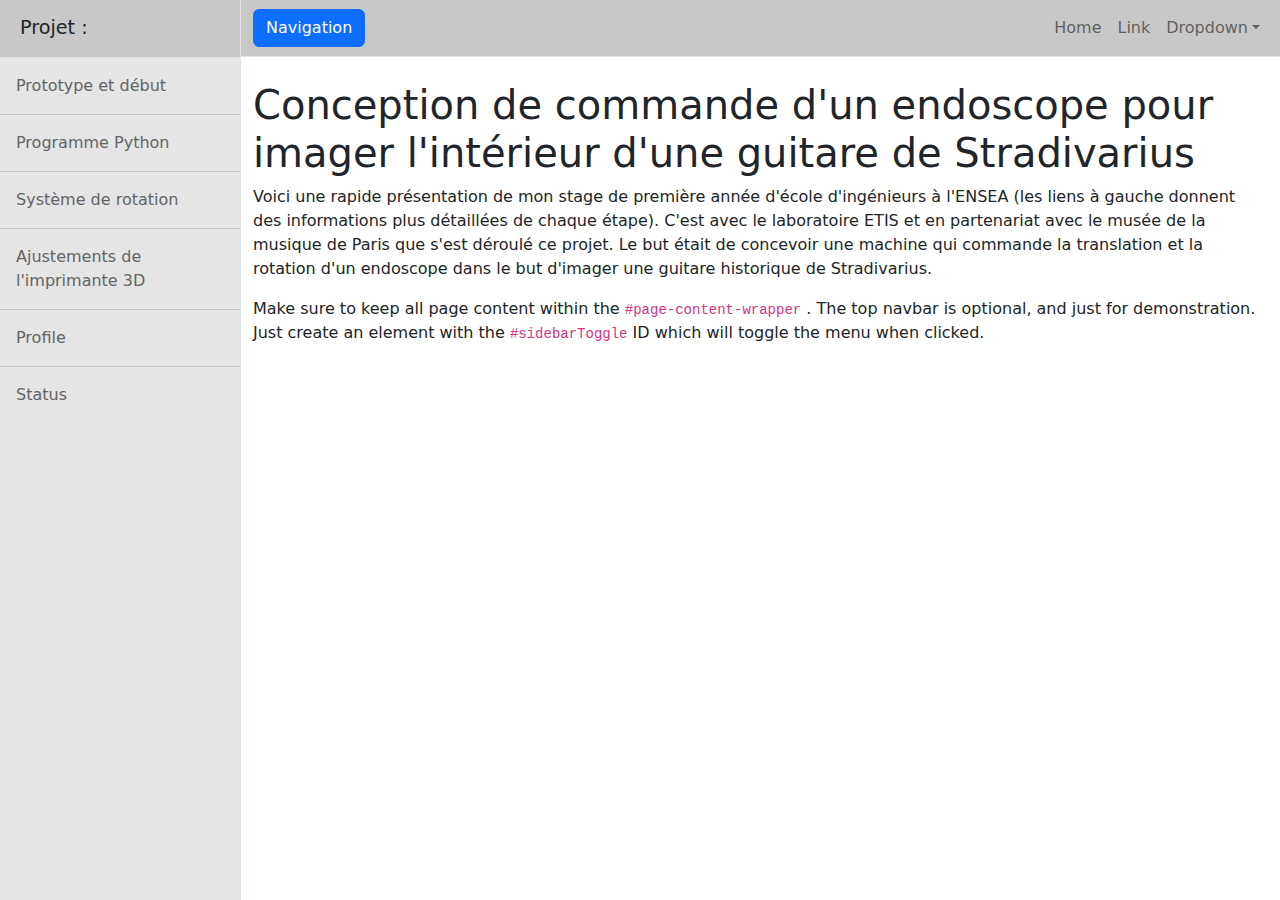
<file: index.html>
<!DOCTYPE html>
<html>
    <head>
        <meta charset="utf-8" />
        <meta name="viewport" content="width=device-width, initial-scale=1, shrink-to-fit=no" />
        <meta name="description" content="Stage 1ère année" />
        <meta name="author" content="Mattéo DOFFE" />
        <title>Stage de première année d'école d'ingénieur</title>
        <!-- Favicon-->
        <link rel="icon" type="image/x-icon" href="assets/favicon.ico" />
        <!-- Core theme CSS (includes Bootstrap)-->
        <link href="css/styles.css" rel="stylesheet" />
    </head>
    <body>
        <div class="d-flex" id="wrapper">
            <!-- Sidebar-->
            <div class="border-end bg-white" id="sidebar-wrapper">
                <div class="sidebar-heading border-bottom bg-light">Projet : </div>
                <div class="list-group list-group-flush">
                    <a class="list-group-item list-group-item-action list-group-item-light p-3" href="prototype.html">Prototype et début</a>
                    <a class="list-group-item list-group-item-action list-group-item-light p-3" href="python.html">Programme Python</a>
                    <a class="list-group-item list-group-item-action list-group-item-light p-3" href="sysrotation.html">Système de rotation</a>
                    <a class="list-group-item list-group-item-action list-group-item-light p-3" href="Bricolage_imprimante.html">Ajustements de l'imprimante 3D</a>
                    <a class="list-group-item list-group-item-action list-group-item-light p-3" href="#!">Profile</a>
                    <a class="list-group-item list-group-item-action list-group-item-light p-3" href="#!">Status</a>
                </div>
            </div>
            <!-- Page content wrapper-->
            <div id="page-content-wrapper">
                <!-- Top navigation-->
                <nav class="navbar navbar-expand-lg navbar-light bg-light border-bottom">
                    <div class="container-fluid">
                        <button class="btn btn-primary" id="sidebarToggle">Navigation</button>
                        <button class="navbar-toggler" type="button" data-bs-toggle="collapse" data-bs-target="#navbarSupportedContent" aria-controls="navbarSupportedContent" aria-expanded="false" aria-label="Toggle navigation"><span class="navbar-toggler-icon"></span></button>
                        <div class="collapse navbar-collapse" id="navbarSupportedContent">
                            <ul class="navbar-nav ms-auto mt-2 mt-lg-0">
                                <li class="nav-item active"><a class="nav-link" href="index.html">Home</a></li>
                                <li class="nav-item"><a class="nav-link" href="#!">Link</a></li>
                                <li class="nav-item dropdown">
                                    <a class="nav-link dropdown-toggle" id="navbarDropdown" href="#" role="button" data-bs-toggle="dropdown" aria-haspopup="true" aria-expanded="false">Dropdown</a>
                                    <div class="dropdown-menu dropdown-menu-end" aria-labelledby="navbarDropdown">
                                        <a class="dropdown-item" href="#!">Action</a>
                                        <a class="dropdown-item" href="#!">Another action</a>
                                        <div class="dropdown-divider"></div>
                                        <a class="dropdown-item" href="#!">Something else here</a>
                                    </div>
                                </li>
                            </ul>
                        </div>
                    </div>
                </nav>
                <!-- Page content-->
                <div class="container-fluid">
                    <h1 class="mt-4">Conception de commande d'un endoscope pour imager l'intérieur d'une guitare de Stradivarius</h1>
                    <p>Voici une rapide présentation de mon stage de première année d'école d'ingénieurs à l'ENSEA (les liens à gauche donnent des informations plus détaillées de chaque étape). C'est avec le laboratoire ETIS et en partenariat avec le musée de la musique de Paris que s'est déroulé ce projet. Le but était de concevoir une machine qui commande la translation et la rotation d'un endoscope dans le but d'imager une guitare historique de Stradivarius.</p>
                    <p>
                        Make sure to keep all page content within the
                        <code>#page-content-wrapper</code>
                        . The top navbar is optional, and just for demonstration. Just create an element with the
                        <code>#sidebarToggle</code>
                        ID which will toggle the menu when clicked.
                    </p>
                </div>
            </div>
        </div>
        <!-- Bootstrap core JS-->
        <script src="https://cdn.jsdelivr.net/npm/bootstrap@5.2.3/dist/js/bootstrap.bundle.min.js"></script>
        <!-- Core theme JS-->
        <script src="js/scripts.js"></script>
    </body>
</html>
</file>
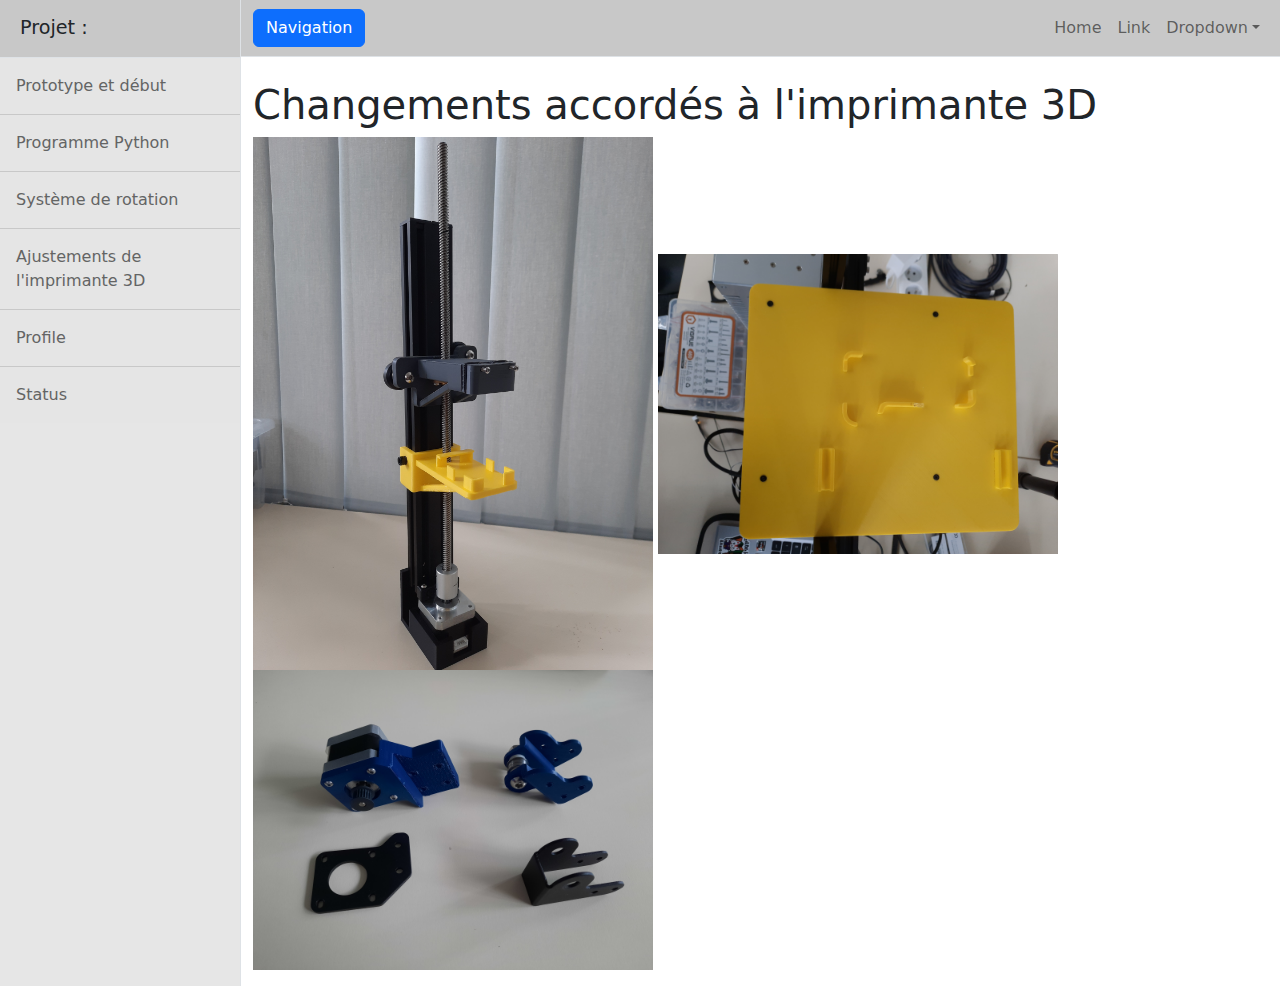
<file: Bricolage_imprimante.html>
<!DOCTYPE html>
<html>
    <head>
        <meta charset="utf-8" />
        <meta name="viewport" content="width=device-width, initial-scale=1, shrink-to-fit=no" />
        <meta name="description" content="Stage 1ère année" />
        <meta name="author" content="Mattéo DOFFE" />
        <title>Changements apportés à l'imprimante 3D</title>
        <!-- Favicon-->
        <link rel="icon" type="image/x-icon" href="assets/favicon.ico" />
        <!-- Core theme CSS (includes Bootstrap)-->
        <link href="css/styles.css" rel="stylesheet" />
    </head>
    <body>
        <div class="d-flex" id="wrapper">
            <!-- Sidebar-->
            <div class="border-end bg-white" id="sidebar-wrapper">
                <div class="sidebar-heading border-bottom bg-light">Projet : </div>
                <div class="list-group list-group-flush">
                    <a class="list-group-item list-group-item-action list-group-item-light p-3" href="prototype.html">Prototype et début</a>
                    <a class="list-group-item list-group-item-action list-group-item-light p-3" href="python.html">Programme Python</a>
                    <a class="list-group-item list-group-item-action list-group-item-light p-3" href="sysrotation.html">Système de rotation</a>
                    <a class="list-group-item list-group-item-action list-group-item-light p-3" href="Bricolage_imprimante.html">Ajustements de l'imprimante 3D<Changements accordés à l'imprimante 3D/a>
                    <a class="list-group-item list-group-item-action list-group-item-light p-3" href="#!">Profile</a>
                    <a class="list-group-item list-group-item-action list-group-item-light p-3" href="#!">Status</a>
                </div>
            </div>
            <!-- Page content wrapper-->
            <div id="page-content-wrapper">
                <!-- Top navigation-->
                <nav class="navbar navbar-expand-lg navbar-light bg-light border-bottom">
                    <div class="container-fluid">
                        <button class="btn btn-primary" id="sidebarToggle">Navigation</button>
                        <button class="navbar-toggler" type="button" data-bs-toggle="collapse" data-bs-target="#navbarSupportedContent" aria-controls="navbarSupportedContent" aria-expanded="false" aria-label="Toggle navigation"><span class="navbar-toggler-icon"></span></button>
                        <div class="collapse navbar-collapse" id="navbarSupportedContent">
                            <ul class="navbar-nav ms-auto mt-2 mt-lg-0">
                                <li class="nav-item active"><a class="nav-link" href="index.html">Home</a></li>
                                <li class="nav-item"><a class="nav-link" href="#!">Link</a></li>
                                <li class="nav-item dropdown">
                                    <a class="nav-link dropdown-toggle" id="navbarDropdown" href="#" role="button" data-bs-toggle="dropdown" aria-haspopup="true" aria-expanded="false">Dropdown</a>
                                    <div class="dropdown-menu dropdown-menu-end" aria-labelledby="navbarDropdown">
                                        <a class="dropdown-item" href="#!">Action</a>
                                        <a class="dropdown-item" href="#!">Another action</a>
                                        <div class="dropdown-divider"></div>
                                        <a class="dropdown-item" href="#!">Something else here</a>
                                    </div>
                                </li>
                            </ul>
                        </div>
                    </div>
                </nav>
                <!-- Page content-->
                <div class="container-fluid">
                    <h1 class="mt-4">Changements accordés à l'imprimante 3D</h1>
                    <p> <img src="PhotosVideos/20240711_143023.jpg" style="width:400px;"/> 
                        <img src="PhotosVideos/20240711_143050.jpg" style="width:400px;"/> 
                        <img src="PhotosVideos/20240702_101454.jpg" style="width:400px;"/> 
                    </p>
                </div>
            </div>
        </div>
        <!-- Bootstrap core JS-->
        <script src="https://cdn.jsdelivr.net/npm/bootstrap@5.2.3/dist/js/bootstrap.bundle.min.js"></script>
        <!-- Core theme JS-->
        <script src="js/scripts.js"></script>
    </body>
</html>
</file>
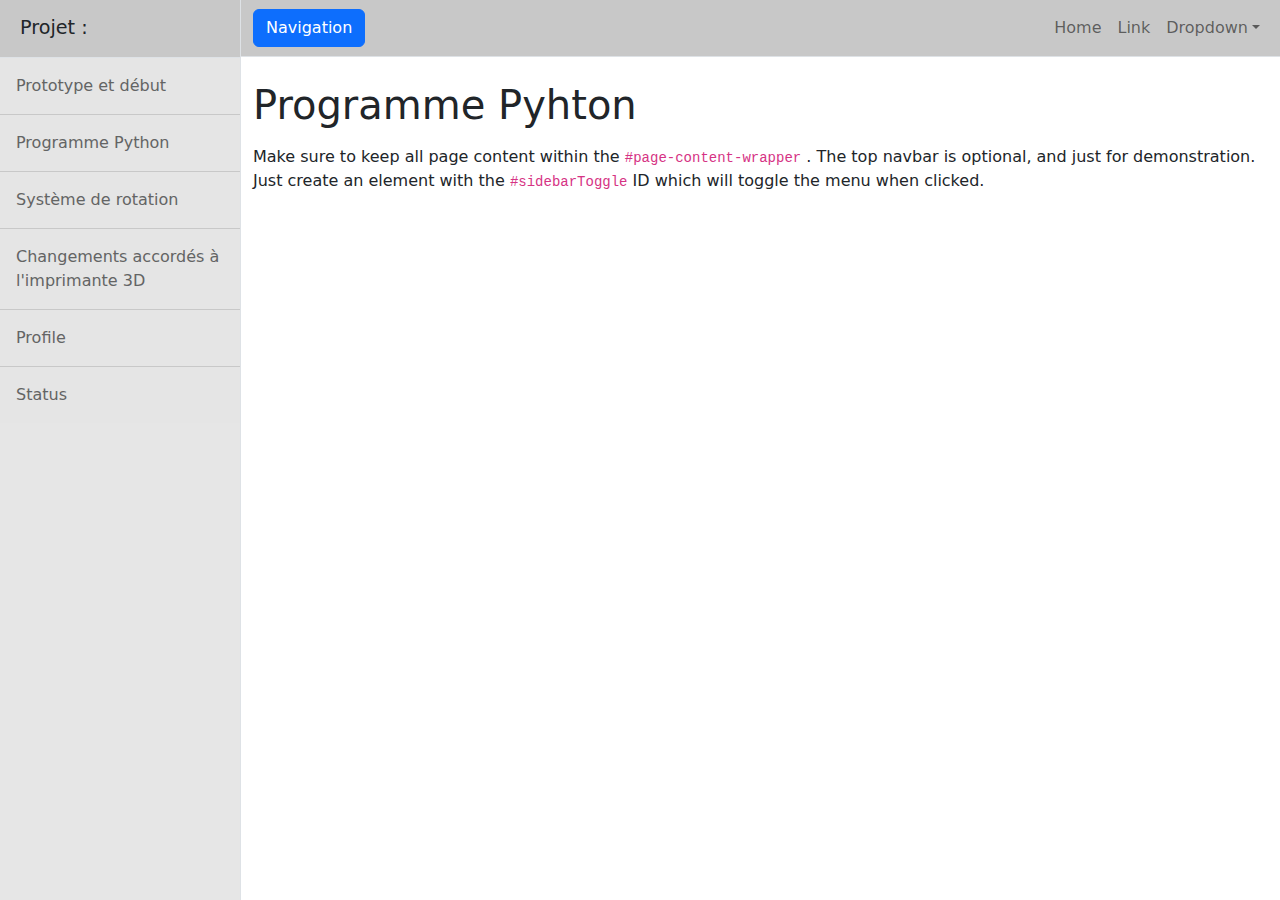
<file: python.html>
<!DOCTYPE html>
<html>
    <head>
        <meta charset="utf-8" />
        <meta name="viewport" content="width=device-width, initial-scale=1, shrink-to-fit=no" />
        <meta name="description" content="Stage 1ère année" />
        <meta name="author" content="Mattéo DOFFE" />
        <title>Programme Python</title>
        <!-- Favicon-->
        <link rel="icon" type="image/x-icon" href="assets/favicon.ico" />
        <!-- Core theme CSS (includes Bootstrap)-->
        <link href="css/styles.css" rel="stylesheet" />
    </head>
    <body>
        <div class="d-flex" id="wrapper">
            <!-- Sidebar-->
            <div class="border-end bg-white" id="sidebar-wrapper">
                <div class="sidebar-heading border-bottom bg-light">Projet : </div>
                <div class="list-group list-group-flush">
                    <a class="list-group-item list-group-item-action list-group-item-light p-3" href="prototype.html">Prototype et début</a>
                    <a class="list-group-item list-group-item-action list-group-item-light p-3" href="python.html">Programme Python</a>
                    <a class="list-group-item list-group-item-action list-group-item-light p-3" href="sysrotation.html">Système de rotation</a>
                    <a class="list-group-item list-group-item-action list-group-item-light p-3" href="Bricolage_imprimante.html">Changements accordés à l'imprimante 3D</a>
                    <a class="list-group-item list-group-item-action list-group-item-light p-3" href="#!">Profile</a>
                    <a class="list-group-item list-group-item-action list-group-item-light p-3" href="#!">Status</a>
                </div>
            </div>
            <!-- Page content wrapper-->
            <div id="page-content-wrapper">
                <!-- Top navigation-->
                <nav class="navbar navbar-expand-lg navbar-light bg-light border-bottom">
                    <div class="container-fluid">
                        <button class="btn btn-primary" id="sidebarToggle">Navigation</button>
                        <button class="navbar-toggler" type="button" data-bs-toggle="collapse" data-bs-target="#navbarSupportedContent" aria-controls="navbarSupportedContent" aria-expanded="false" aria-label="Toggle navigation"><span class="navbar-toggler-icon"></span></button>
                        <div class="collapse navbar-collapse" id="navbarSupportedContent">
                            <ul class="navbar-nav ms-auto mt-2 mt-lg-0">
                                <li class="nav-item active"><a class="nav-link" href="index.html">Home</a></li>
                                <li class="nav-item"><a class="nav-link" href="#!">Link</a></li>
                                <li class="nav-item dropdown">
                                    <a class="nav-link dropdown-toggle" id="navbarDropdown" href="#" role="button" data-bs-toggle="dropdown" aria-haspopup="true" aria-expanded="false">Dropdown</a>
                                    <div class="dropdown-menu dropdown-menu-end" aria-labelledby="navbarDropdown">
                                        <a class="dropdown-item" href="#!">Action</a>
                                        <a class="dropdown-item" href="#!">Another action</a>
                                        <div class="dropdown-divider"></div>
                                        <a class="dropdown-item" href="#!">Something else here</a>
                                    </div>
                                </li>
                            </ul>
                        </div>
                    </div>
                </nav>
                <!-- Page content-->
                <div class="container-fluid">
                    <h1 class="mt-4">Programme Pyhton</h1>
                    <p> </p>
                    <p>
                        Make sure to keep all page content within the
                        <code>#page-content-wrapper</code>
                        . The top navbar is optional, and just for demonstration. Just create an element with the
                        <code>#sidebarToggle</code>
                        ID which will toggle the menu when clicked.
                    </p>
                </div>
            </div>
        </div>
        <!-- Bootstrap core JS-->
        <script src="https://cdn.jsdelivr.net/npm/bootstrap@5.2.3/dist/js/bootstrap.bundle.min.js"></script>
        <!-- Core theme JS-->
        <script src="js/scripts.js"></script>
    </body>
</html>
</file>
